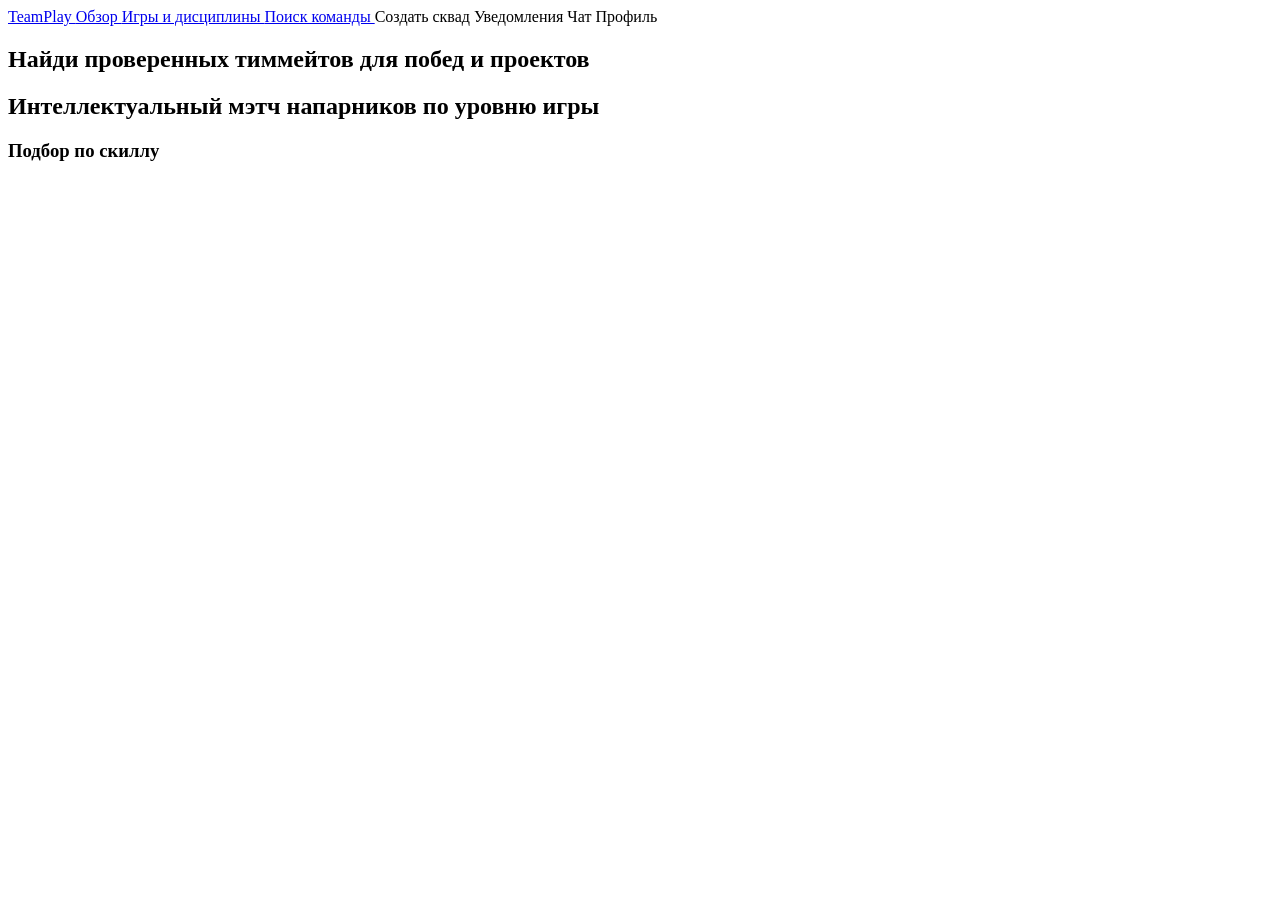
<file: index.html>
<!DOCTYPE html>
<html lang="ru">
<head>
<meta charset="UTF-8"> 
<meta name="viewport" content="width=device-width, initial-scale=1.0">
<title> TeamPlay </title>
  <link rel="stylesheet" href="css/index.css">
</head> 
<body>       
    <header>
    <nav>
    <a class="button" href="index.html" aria-current="page"> TeamPlay </a>  
     <a class="button" href="games.html">Обзор </a>
    <a class="button" href="games.html"> Игры и дисциплины </a>
    <a   class="button" href="teams.html"> Поиск команды </a>
    <span class="button">Создать сквад</span>
    <span class="button">Уведомления</span>
    <span class="button">Чат</span>
     <span class="button">Профиль</span>
    </nav>
  </header>
  <main>       
    <section class="hero"> 
        <h1> Найди проверенных тиммейтов для побед и проектов </h1>
    </section>
    <section class="play">
        <h2> Интеллектуальный мэтч напарников по уровню игры</h2>
    </section>
    <section class="team">
    <h3>  Подбор по скиллу </h3>
    </section>
  </main>
</body>
</html>
</file>
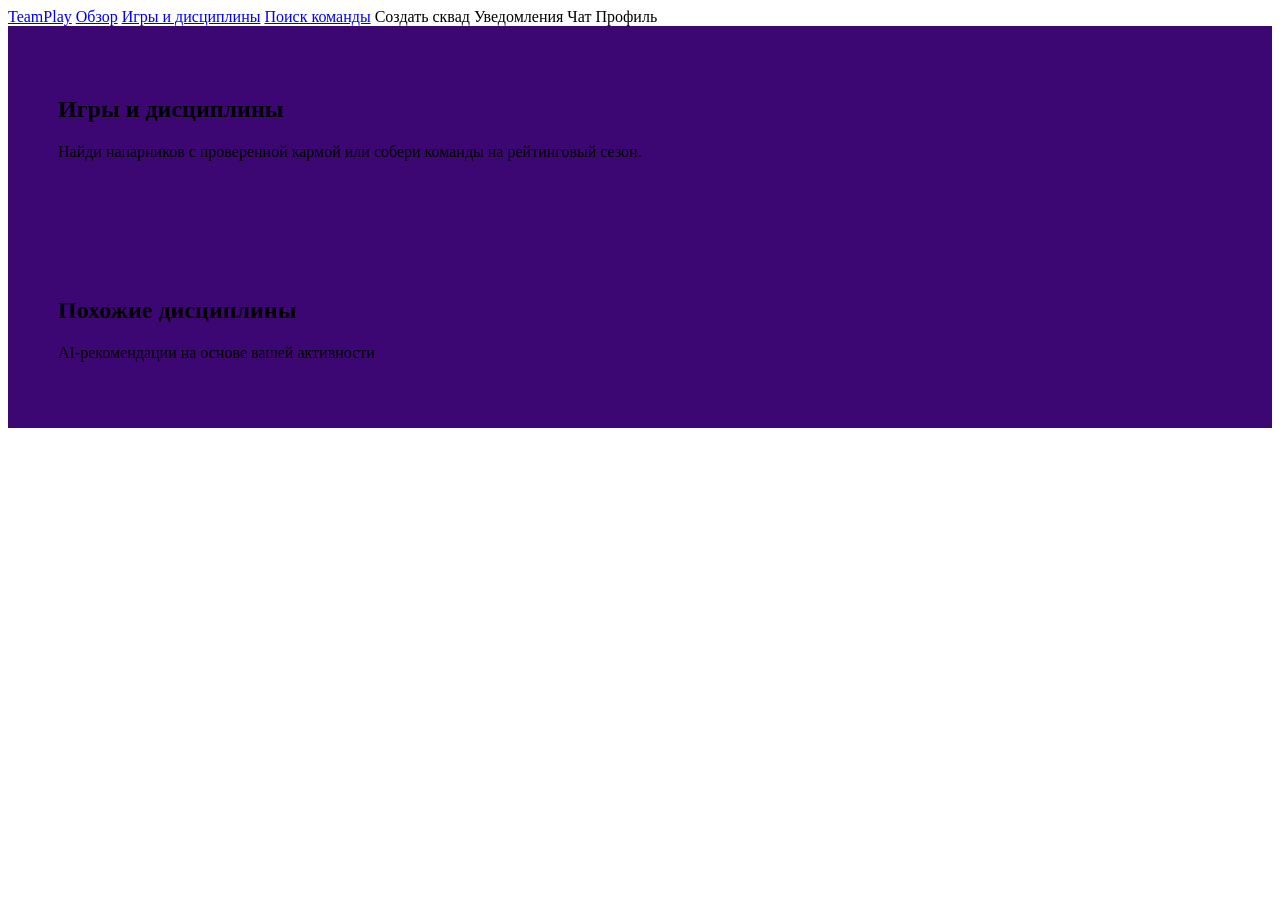
<file: games.html>
<!DOCTYPE html>
<html lang="ru">
    <head>
        <meta charset="UTF-8">
        <meta name="viewport" content="width=device-width, initial-scale=1.0">
        <title>TeamPlay</title>
      <link rel="stylesheet" href="css/games.css">
    </head>
    <body>
        <header>
            <nav>
            <a class="button" href="index.html">TeamPlay</a>
            <a class="button" href="index.html">Обзор</a>
            <a class="button" href="games.html" aria-current="page">Игры и дисциплины</a>
            <a class="button" href="teams.html">Поиск команды</a>
            <span class="button">Создать сквад</span>
            <span class="button">Уведомления</span>
            <span class="button">Чат</span>
            <span class="button">Профиль</span>
            </nav>
        </header>
        <main>
            <section class="karkas">
                <h1>Игры и дисциплины</h1>
                <p>Найди напарников с проверенной кармой или собери команды на рейтинговый сезон.</p></section>
            <section class="matras">
                <h2>Похожие дисциплины</h2> 
                <p>AI-рекомендации на основе вашей активности</p>
            </section>
        </main>
    </body>
</html>
</file>
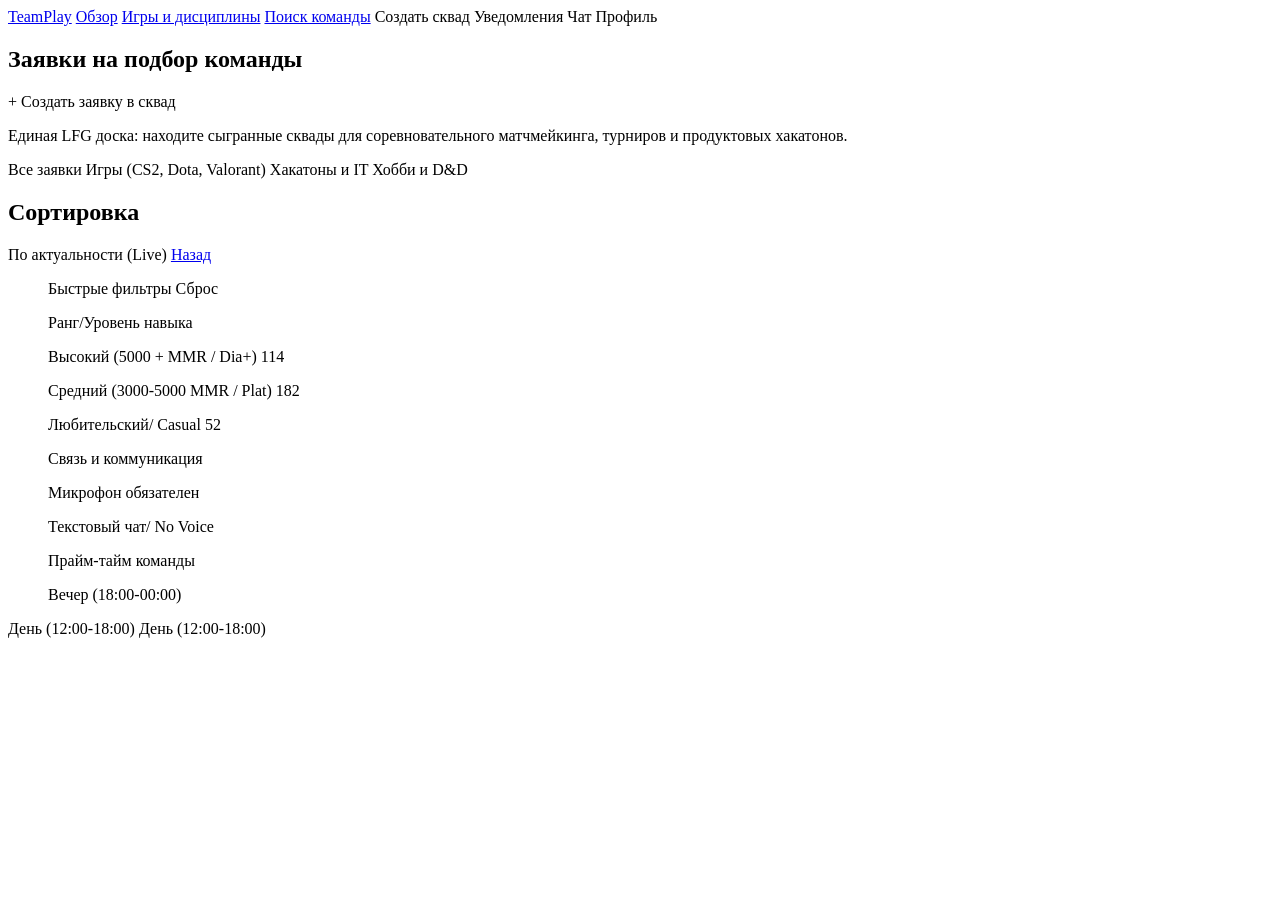
<file: teams.html>
<!DOCTYPE html>
<html lang="ru">
<head>
  <meta charset="UTF-8">
  <meta name="viewport" content="width=device-width, initial-scale=1.0">
  <title>TeamPlay</title>
  <link rel="stylesheet" href="css/teams.css">
</head>
<body>
  <header>
    <nav>
    <a class="button" href="index.html">TeamPlay</a>
    <a class="button" href="index.html">Обзор</a>
    <a class="button" href="games.html">Игры и дисциплины</a>
    <a class="button" href="teams.html" aria-current="page">Поиск команды</a>
    <span class="button">Создать сквад</span>
    <span class="button">Уведомления</span>
    <span class="button">Чат</span>
    <span class="button">Профиль</span>
    </nav>
  </header>
  <main>
    <section class="zayavki"><h1>Заявки на подбор команды</h1></section>
    <header>
        <span class="button">+ Создать заявку в сквад</span>
    </header>
    <section class="doska">
      <p>Единая LFG доска: находите сыгранные сквады для соревновательного матчмейкинга, турниров и продуктовых хакатонов.</p>
    <header>
        <span class="button">Все заявки</span>
        <span class="button">Игры (CS2, Dota, Valorant)</span>
        <span class="button">Хакатоны и IT</span>
        <span class="button">Хобби и D&D</span>
    </header>
    </section>
    <section class="sortirovka"><h2>Сортировка</h2>
        <span class="button">По актуальности (Live)</span>
        <a class="button" href="index.html">Назад</a>
    </section>
    <section class="ol">
  </section>
  <ol>Быстрые фильтры  Сброс</ol>
  <ol>Ранг/Уровень навыка</ol>
  <ol>Высокий (5000 + MMR / Dia+)   114</ol>
  <ol>Средний (3000-5000 MMR / Plat)   182</ol>
   <ol>Любительский/ Casual  52</ol> 
   <ol>Связь и коммуникация</ol>
   <ol>Микрофон обязателен</ol>
   <ol>Текстовый чат/ No Voice</ol>
   <ol>Прайм-тайм команды</ol>
   <ol>Вечер (18:00-00:00)</ol>
   <oi>День (12:00-18:00)</oi>
  <oi>День (12:00-18:00)</oi> <br>   
  </main>
</body>
</html>
</file>
<file: css/index.css>
/* Стили главной страницы (index.html) */

/* Первый экран с главным заголовком */
.hero {
}

/* Блок про мэтч напарников */
.play {
}

/* Блок «Подбор по скиллу» */
.team {
}
</file>
<file: css/games.css>
.karkas {
    padding: 50px;
    background: #3C0673
}
.matras {
    padding: 50px;
    background: #3C0673
}
</file>
<file: css/teams.css>
/* Стили страницы поиска команды (teams.html) */

/* Заголовок «Заявки на подбор команды» */
.zayavki {
}

/* Описание LFG-доски и кнопки категорий */
.doska {
}

/* Блок сортировки */
.sortirovka {
}
</file>
